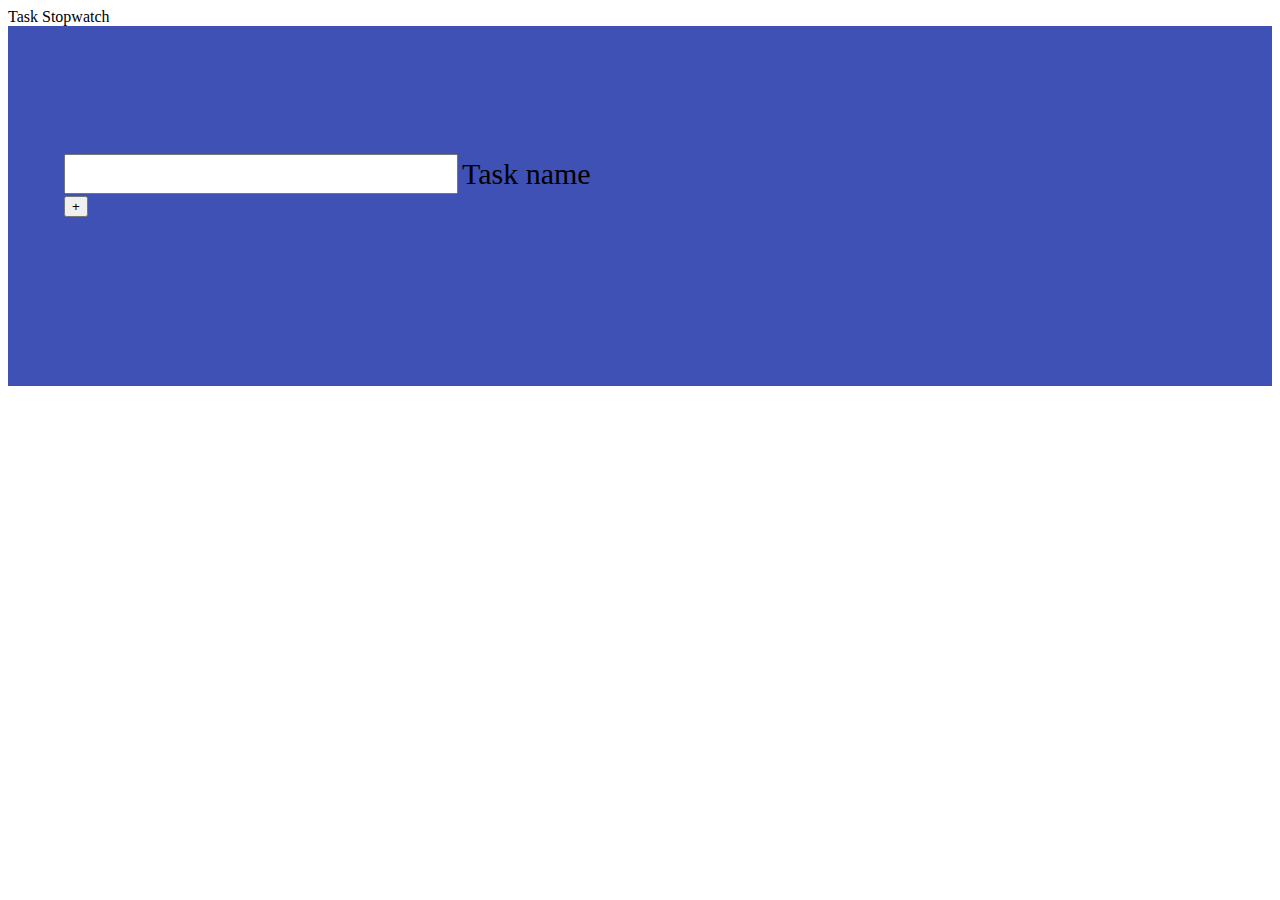
<file: index.html>
<!DOCTYPE html>
<html>
<head>
  <meta charset="UTF-8">
  <title>Task Stopwatch</title>
  <link rel="stylesheet" href="https://fonts.googleapis.com/icon?family=Material+Icons">
  <link rel="stylesheet" href="https://code.getmdl.io/1.3.0/material.indigo-pink.min.css">
  <link rel="stylesheet" href="styles.css">
</head>
<body>
  <header class="demo-header mdl-layout__header mdl-layout__header--scroll mdl-color--grey-100 mdl-color-text--grey-800">
    <div class="mdl-layout__header-row">
      <span class="mdl-layout-title">Task Stopwatch</span>
    </div>
  </header>
  <div class="demo-ribbon"></div>
  <main class="demo-main">
        <div class="mdl-grid">
          <div class="demo-content mdl-color--white mdl-shadow--4dp mdl-color-text--grey-800 mdl-cell mdl-cell--6-col mdl-cell--3-offset-desktop">
              <form class="add-stopwatches">
              <div class="mdl-cell mdl-cell--12-col">
                <div class="mdl-textfield mdl-js-textfield">
                  <input type="text" name="item" class="mdl-textfield__input" required>
                  <label class="mdl-textfield__label">Task name</label>
                </div>
                <input class="mdl-button mdl-js-button mdl-button--fab mdl-js-ripple-effect mdl-button--colored" type="submit" value="+">
              </div>
              </form>
              <ul class="mdl-list stopwatches"></ul>
          </div>
        </div>
      </main>
</body>
<script defer src="https://code.getmdl.io/1.3.0/material.min.js"></script>
<script type="text/javascript" src="main.js"></script>
</html>
</file>
<file: styles.css>
.demo-ribbon {
    width: 100%;
    height: 40vh;
    background-color: #3F51B5;
    -webkit-flex-shrink: 0;
    -ms-flex-negative: 0;
    flex-shrink: 0;
}

.demo-main {
    margin-top: -35vh;
    -webkit-flex-shrink: 0;
    -ms-flex-negative: 0;
    flex-shrink: 0;
}

.demo-content {
    border-radius: 2px;
    padding: 80px 56px;
    margin-bottom: 80px;
}

.mdl-textfield {
    width: 92%;
}

.mdl-textfield__input {
    font-size: 30px;
}

.mdl-textfield__label {
    font-size: 30px;
    line-height: 45px;
}

.stopwatches input {
    width: 100%;
    display: none;
}

.stopwatches input + label:before {
    content: '⬜️';
    margin-right: 10px;
}

.stopwatches input:checked + label:before {
    content: '🌮';
}

.time.mdl-button {
    font-size: 30px;
    margin-left: 45px;
}

.stopwatch-name {
    text-align: center;
    overflow-wrap: break-word;
    border: none;
    resize: none;
    outline: none;
    overflow: visible;
    font-family: "Helvetica","Arial",sans-serif;
    font-size: 25px;
}

.stopwatch-option {
    margin-left: 20px;
    margin-right: 0px;
}
</file>
